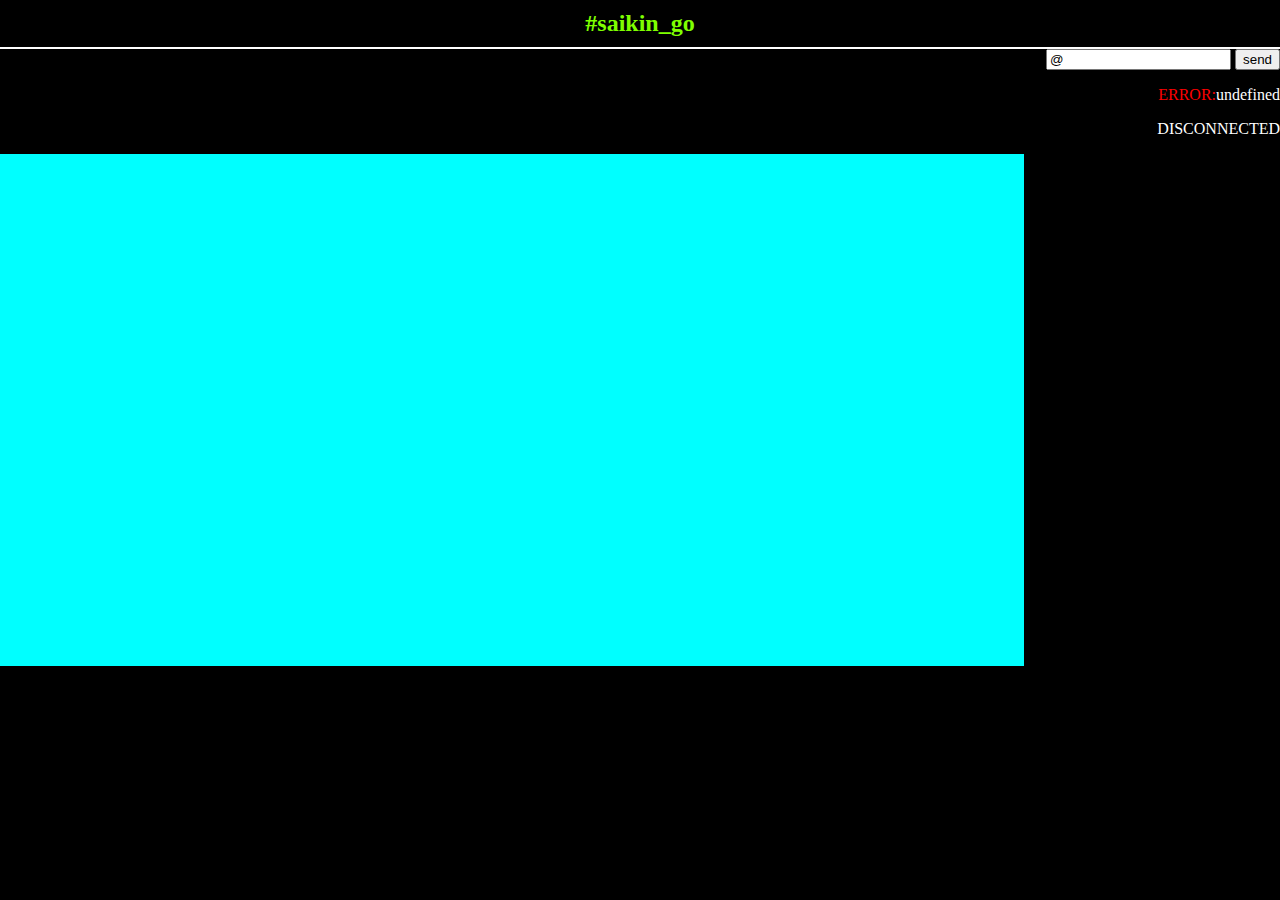
<file: index.html>
<html>
<head>
     <meta charset='utf-8'>
     <title>#saikin_go</title>
    <link rel="stylesheet" href="css/index.css">
     <script type="text/javascript">
     //var wsUri = "ws://echo.websocket.org/";
     var wsUri = "ws://localhost:8000/echo";                                    
 
     var output;
     function init() {
         output = document.getElementById("output")
         testWebSocket();
     }
 
     function testWebSocket() {
         websocket = new WebSocket(wsUri);
         websocket.onopen = function(evt) {
             onOpen(evt)
         };
         websocket.onclose = function(evt) {
             onClose(evt)
         };
         websocket.onmessage = function(evt) {
             onMessage(evt)
         };
         websocket.onerror = function(evt) {
             onError(evt)
         };
     }
 
     function onOpen(evt) {
         writeToScreen("接続成功！！<br>自分のtwitterアカウントを追加しよう！");
         //doSend("接続中…");
     }
     function onClose(evt) {
         writeToScreen("DISCONNECTED");
     }
 
     function onMessage(evt) {
//         writeToScreen('<span style="color: blue;">'+ evt.data+'</span>');
         chatAppear(evt.data);
         //websocket.close
     }
 
     function onError(evt) {
         writeToScreen('<span style="color: red;">ERROR:</span>'+ evt.data);
     }

     function doSend(message) {
         websocket.send(JSON.stringify(message));
//         console.log(JSON.stringify(message));
     }
 
     function writeToScreen(message) {
         var pre = document.createElement("p");
         pre.style.wordWrap = "break-word";
         pre.innerHTML = message;
         output.appendChild(pre);
     }
 
     function sendChat(){
         var x = Math.floor(Math.random() * 1024);
         var y = Math.floor(Math.random() * 512);
         var colors = ['Red','Yellow','Blue','LawnGreen']
         var color = colors[Math.floor(Math.random() * 4)];
         var str = document.querySelector("#chatmessage").value;
         var state = {X:x,Y:y,Color:color,Str:str};
         doSend(state);
         str.value = "";
     }
         
    function chatAppear(str){
        var colors = ['Red','Yellow','Blue','LawnGreen']
        var canvas_zone = document.getElementById('canvas_zone');
        var tweet = document.createElement('div');
        var tweet_content = document.createTextNode(str)
        tweet.appendChild(tweet_content);
//        tweet.height = '100px';
//        tweet.width = '50px';
        tweet.style.padding = '10px';
        tweet.style.borderRadius = '4px';
        tweet.className = 'tweets';
        tweet.style.position = 'absolute';
        tweet.style.backgroundColor = colors[Math.floor(Math.random() * 4)];
        tweet.style.top = Math.floor(Math.random() * 512)+'px';
        tweet.style.left = Math.floor(Math.random() * 1024)+'px';
        canvas_zone.appendChild(tweet);
    }
    
//    function makeColor(){
//        var colors = ['0','1','2','3','4','5','6','7','8','9','0','a','b','c','d','e','f'];
//        var color = '#'+colors[Math.floor(Math.random() * 12)]++colors[Math.floor(Math.random() * 12)]+colors[Math.floor(Math.random() * 12)]+colors[Math.floor(Math.random() * 12)]+colors[Math.floor(Math.random() * 12)]+colors[Math.floor(Math.random() * 12)];
//        return color;
//    }
     window.addEventListener("load", init, false);
 
     </script>
 
 </head>
 <body>
     <h2>#saikin_go</h2>
     <div class="join_zone">
         <input id="chatmessage" type="text" value="@"/>
         <input type="button" value="send" onClick="sendChat()" />
         <div id="output"></div>
     </div>
     <div id="canvas_zone"></div>
 </body>
 </html>
</file>
<file: css/index.css>
body {
    background-color: black;
    color: white;
    margin: 0;
}

h2 {
/*    background-color:chartreuse;*/
    text-align: center;
    color:chartreuse;
    padding: 10px;
    margin: 0;
    border-bottom: 2px solid white;
}

#canvas_zone {
    color: white;
    background-color: aqua;
    width: 1024px;
    height: 512px;
    position: relative;
}

.join_zone {
    text-align: right;
}
</file>
